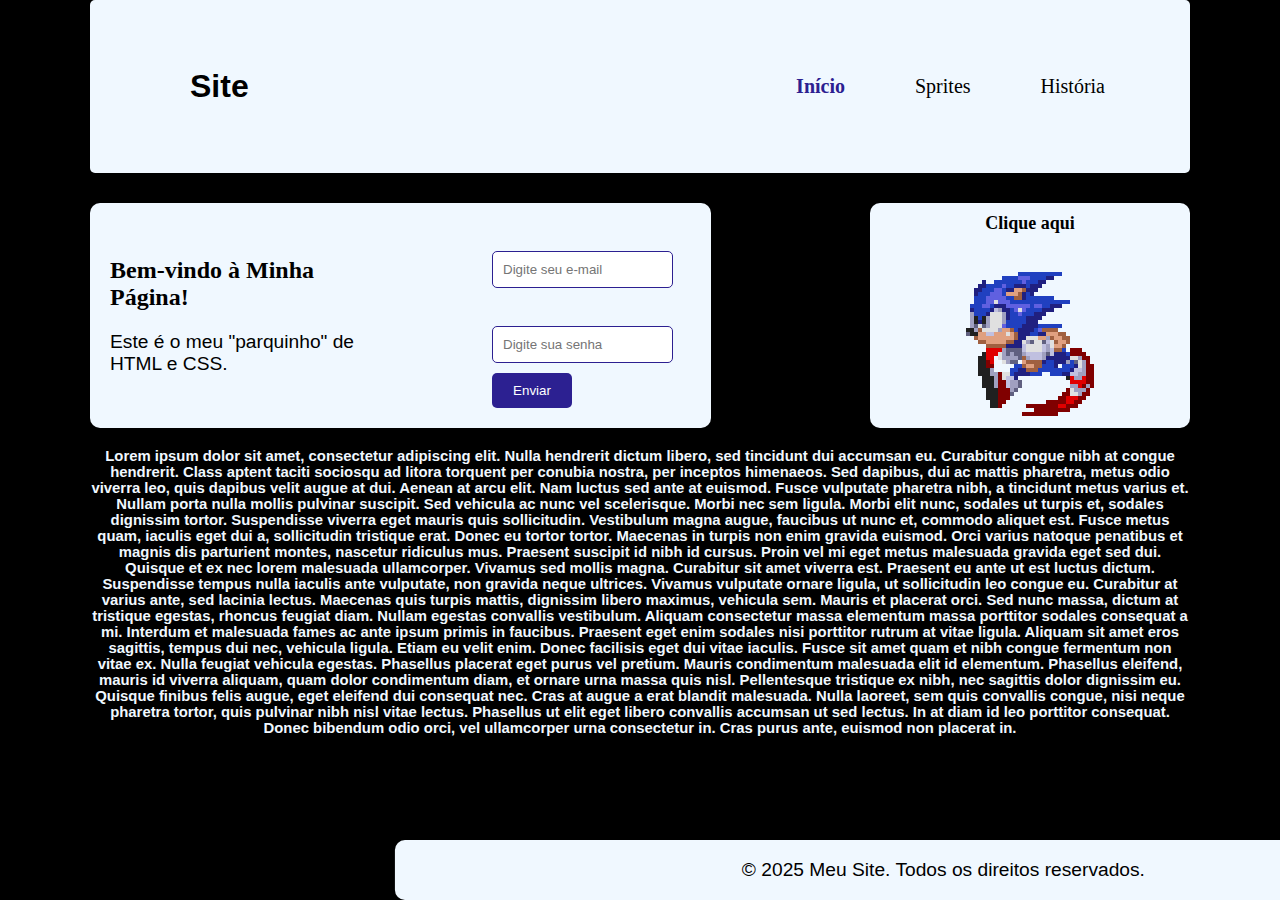
<file: websprite/index.html>
<!DOCTYPE html>
<html lang="pt-br">
<head>
    <meta charset="UTF-8">
    <meta name="viewport" content="width=device-width, initial-scale=1.0">
    <link rel="stylesheet" href="estilo.css">
    <title>Site de Práticas</title>
</head>
<body>
    <div>
    <div class="container">
    <header>
        <h1>Site</h1>
        <nav>
            <ul>
                <li><a href="index.html" class="active"> Início</a></li>
                <li><a href="sprites.html">Sprites</a></li>
                <li><a href="história.html">História</a></li>
            </ul>
        </nav>
    </header>

    <main>
        <section class="card">
            <div class="card-content">
            <h2>Bem-vindo à Minha Página!</h2>
            <p>Este é o meu "parquinho" de HTML e CSS.</p>
            </div>
            <div class="card-form">
                <form action="/enviar" method="POST">
                    <label for="email">E-mail:</label>
                    <input type="email" id="email" name="email" placeholder="Digite seu e-mail" required>
            
                    <label for="senha">Senha:</label>
                    <input type="senha" id="senha" name="senha" placeholder="Digite sua senha" required>

                    <button type="submit">Enviar</button>
                </form>
            </div>
        </section>

        <section>
            <div class="box1">
            <a href="https://www.youtube.com/watch?v=RFHSt1PCy0k&list=PLHz_AreHm4dkZ9-atkcmcBaMZdmLHft8n&index=8" class="clique">Clique aqui</a>
            <img src="img/d5b88b45655b89b33ff6d1dc2df982ff_w200.gif">
        
            </div>
        </section>

        <section>
            <div class="box2">
                <h4>Lorem ipsum dolor sit amet, consectetur adipiscing elit. Nulla hendrerit dictum libero, sed tincidunt dui accumsan eu. Curabitur congue nibh at congue hendrerit. Class aptent taciti sociosqu ad litora torquent per conubia nostra, per inceptos himenaeos. Sed dapibus, dui ac mattis pharetra, metus odio viverra leo, quis dapibus velit augue at dui. Aenean at arcu elit. Nam luctus sed ante at euismod. Fusce vulputate pharetra nibh, a tincidunt metus varius et. Nullam porta nulla mollis pulvinar suscipit.

                    Sed vehicula ac nunc vel scelerisque. Morbi nec sem ligula. Morbi elit nunc, sodales ut turpis et, sodales dignissim tortor. Suspendisse viverra eget mauris quis sollicitudin. Vestibulum magna augue, faucibus ut nunc et, commodo aliquet est. Fusce metus quam, iaculis eget dui a, sollicitudin tristique erat. Donec eu tortor tortor. Maecenas in turpis non enim gravida euismod. Orci varius natoque penatibus et magnis dis parturient montes, nascetur ridiculus mus. Praesent suscipit id nibh id cursus. Proin vel mi eget metus malesuada gravida eget sed dui.
                    
                    Quisque et ex nec lorem malesuada ullamcorper. Vivamus sed mollis magna. Curabitur sit amet viverra est. Praesent eu ante ut est luctus dictum. Suspendisse tempus nulla iaculis ante vulputate, non gravida neque ultrices. Vivamus vulputate ornare ligula, ut sollicitudin leo congue eu. Curabitur at varius ante, sed lacinia lectus. Maecenas quis turpis mattis, dignissim libero maximus, vehicula sem. Mauris et placerat orci. Sed nunc massa, dictum at tristique egestas, rhoncus feugiat diam. Nullam egestas convallis vestibulum. Aliquam consectetur massa elementum massa porttitor sodales consequat a mi.
                    
                    Interdum et malesuada fames ac ante ipsum primis in faucibus. Praesent eget enim sodales nisi porttitor rutrum at vitae ligula. Aliquam sit amet eros sagittis, tempus dui nec, vehicula ligula. Etiam eu velit enim. Donec facilisis eget dui vitae iaculis. Fusce sit amet quam et nibh congue fermentum non vitae ex. Nulla feugiat vehicula egestas. Phasellus placerat eget purus vel pretium. Mauris condimentum malesuada elit id elementum. Phasellus eleifend, mauris id viverra aliquam, quam dolor condimentum diam, et ornare urna massa quis nisl.
                    
                    Pellentesque tristique ex nibh, nec sagittis dolor dignissim eu. Quisque finibus felis augue, eget eleifend dui consequat nec. Cras at augue a erat blandit malesuada. Nulla laoreet, sem quis convallis congue, nisi neque pharetra tortor, quis pulvinar nibh nisl vitae lectus. Phasellus ut elit eget libero convallis accumsan ut sed lectus. In at diam id leo porttitor consequat. Donec bibendum odio orci, vel ullamcorper urna consectetur in. Cras purus ante, euismod non placerat in.</h4>
            </div>
        </section>
    </main>

    <footer class="footer-container">
        <p>© 2025 Meu Site. Todos os direitos reservados.</p>
    </footer>
    </div>
    </body>
</html>
</file>
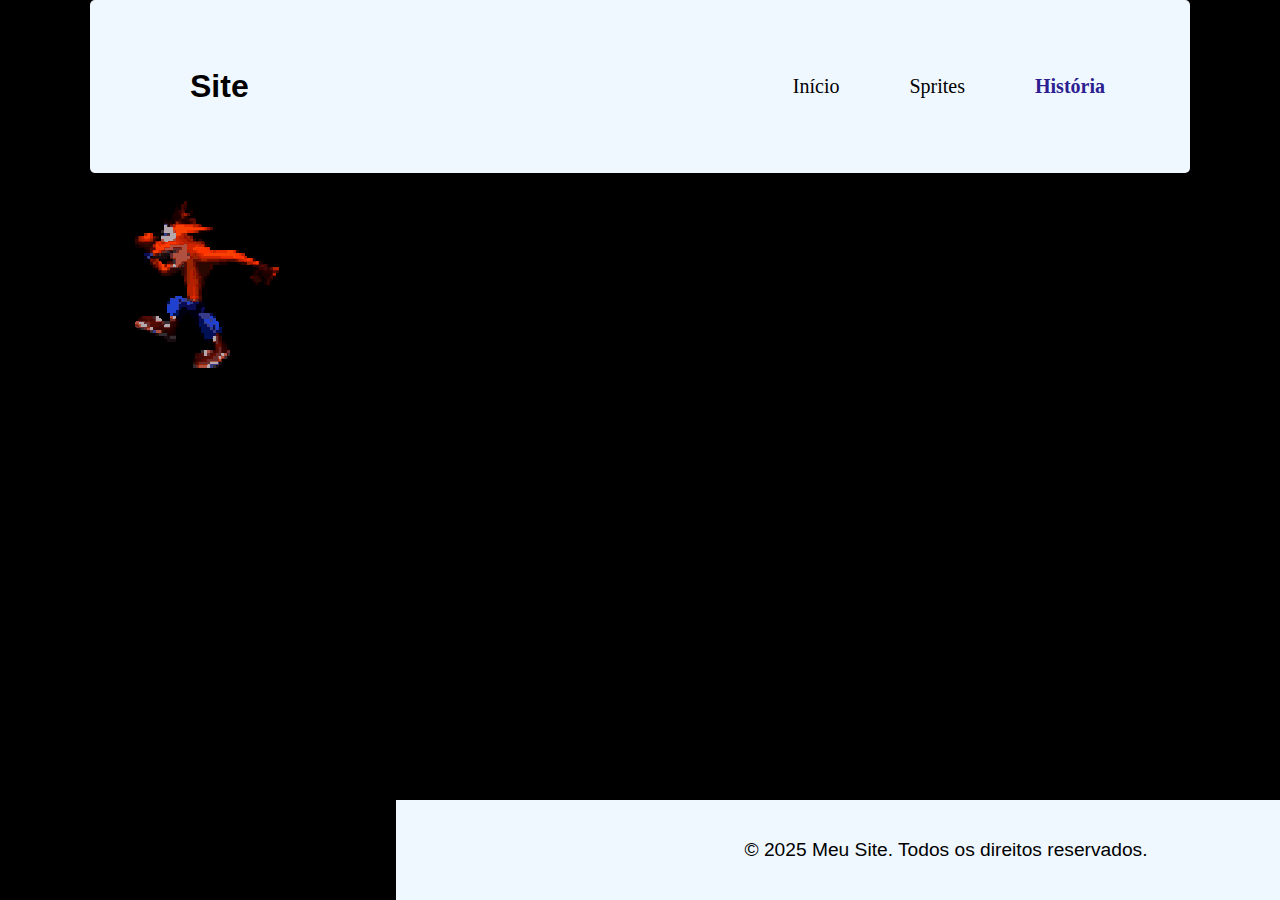
<file: websprite/história.html>
<!DOCTYPE html>
<html lang="pt-br">
<head>
    <meta charset="UTF-8">
    <meta name="viewport" content="width=device-width, initial-scale=1.0">
    <link rel="stylesheet" href="estilo.css">
    <title>Contato</title>
</head>
<body>
    <div class="container">
    <header>
        <h1>Site</h1>
        <nav>
            <ul>
                <li><a href="index.html"> Início</a></li>
                <li><a href="sprites.html">Sprites</a></li>
                <li><a href="história.html" class="active">História</a></li>
            </ul>
        </nav>
    </header>

    <main>
        <section>
           <img src="img/1bb5c556676c18f44bf184a1085c79bc_w200.gif"
        </section>
    </main>

    <footer>
        <p>© 2025 Meu Site. Todos os direitos reservados.</p>
    </footer>
    </div>
    </body>
</html>
</file>
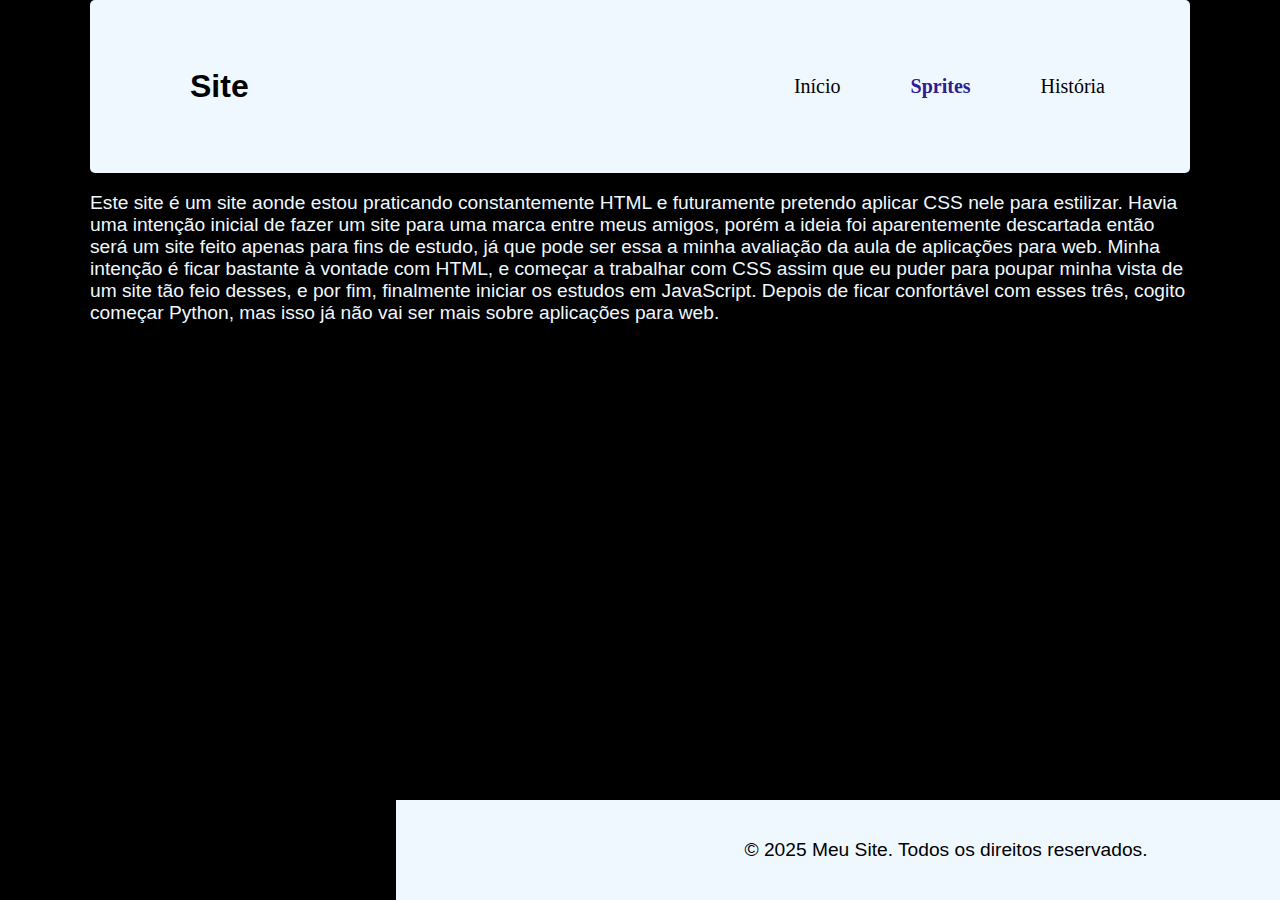
<file: websprite/sprites.html>
<!DOCTYPE html>
<html lang="pt-br">
<head>
    <meta charset="UTF-8">
    <meta name="viewport" content="width=device-width, initial-scale=1.0">
    <link rel="stylesheet" href="estilo.css">
    <title>Sobre</title>
</head>
<body>
    <div class="container">
    <header>
        <h1>Site</h1>
        <nav>
            <ul>
                <li><a href="index.html"> Início</a></li>
                <li><a href="sprites.html" class="active">Sprites</a></li>
                <li><a href="história.html">História</a></li>
            </ul>
        </nav>
    </header>

    <main>
        <section>
            <p>Este site é um site aonde estou praticando constantemente HTML e futuramente pretendo aplicar CSS nele para estilizar. Havia uma intenção inicial de fazer um site para uma marca entre meus amigos, porém a ideia foi aparentemente descartada então será um site feito apenas para fins de estudo, já que pode ser essa a minha avaliação da aula de aplicações para web. Minha intenção é ficar bastante à vontade com HTML, e começar a trabalhar com CSS assim que eu puder para poupar minha vista de um site tão feio desses, e por fim, finalmente iniciar os estudos em JavaScript. Depois de ficar confortável com esses três, cogito começar Python, mas isso já não vai ser mais sobre aplicações para web.</p>
        </section>
    </main>

    <footer>
        <p>© 2025 Meu Site. Todos os direitos reservados.</p>
    </footer>
    </div>
    </body>
</html>
</file>
<file: websprite/estilo.css>
.container {
    max-width: 1100px;
    margin: 0 auto;
    padding: 0 20px;
}

header {
    background-color: aliceblue;
    padding: 15px 0;
    border-radius: 5px;
    display: flex;
    align-items: center;
    justify-content: space-between;
}

nav {
    max-width: 900px;
    margin: 50px;
}

nav ul {
    list-style: none;
    padding: 0;
    margin: 0;
    display: flex;
    justify-content: center;
}

nav ul li{
    margin: 0 20px;
    
}

nav ul li a{
    color: black;
    text-decoration: none;
    font-size: 20px;
    padding: 10px 15px;
    display: inline-block;
    transition: all 0.2s ease-in-out;
}

nav ul li a:hover {
    transform: scale(1.1);
}

nav ul li a.active {
    color: rgb(44, 32, 145);
    font-weight: bold;
}

header h1 {
    font-family:'Lucida Sans', 'Lucida Sans Regular', 'Lucida Grande', 'Lucida Sans Unicode', Geneva, Verdana, sans-serif;
    color: black;
    margin-left: 100px;
}

html, body {
    height: 100%;
    margin: 0;
    flex-direction: column;
}

.wrapper {
    min-height: 100vh;
    display:flex;
}

.main-content {
    flex: 1;
}

body {
    background-color: black;
    color: aliceblue;
}

.card {
    background-color: aliceblue;
    border-radius: 10px;
    padding: 20px;
    display: flex;
    align-items: center;
    max-width: 800px;
    margin: 20px auto;
    margin-top: 30px;
    float: left;
}

.card-content {
    flex: 1;
    margin-right: 15px;
    color: black;
    max-width: 900px;
}

p {
    font-family: 'Franklin Gothic Medium', 'Arial Narrow', Arial, sans-serif;
    font-size: larger;
}

.card-form {
    width: 50%;
}

form {
    display: flex;
    flex-direction: column;
    gap: 10px;
    float: right;
}

input, textarea {
    width: 80%;
    padding: 10px;
    border: 1px solid rgb(44, 32, 145);
    border-radius: 5px;
}

button {
    background-color: rgb(44, 32, 145);
    color: rgb(255, 255, 255);
    padding: 10px;
    max-width: 80px;
    border: 0cqi;
    border-radius: 5px;
    cursor: pointer;
    transition: background-color 0.2s ease-in-out;
}

button:hover {
    background-color: rgb(23, 16, 88);
}

.box1 {
    background-color: aliceblue;
    padding: 10px;
    border-radius: 10px;
    text-align: center;
    flex: 1;
    float: right;
    margin-top: 30px;
    color: black;
    width: 300px;
    height: 205px;
    display: flex;
    flex-direction: column;
    justify-content: center;
    align-items: center;
}

.clique {
    color: black;
    text-decoration: none;
    font-size: large;
    font-weight: bold;
    transition: all 0.2s ease-in-out;
    margin-bottom: 10px;
    margin-top: 25px;
}

.clique:hover {
    color: rgb(255, 0, 0);
}

.box2 {
    font-family: 'Lucida Sans', 'Lucida Sans Regular', 'Lucida Grande', 'Lucida Sans Unicode', Geneva, Verdana, sans-serif;
    text-align: center;
    width: 100%;
    margin-top: 20px;
    margin-bottom: 20px;
    font-size: 93%;
    clear: both;


}

footer {
    background-color: aliceblue;
    color: black;
    text-align: center;
    padding: 20px 0;
    width: 1100px;
    position: fixed;
    bottom: 0;
    left: 0;
    transform: translate(36%);

}

.footer-container {
    max-width: 1057px;
    margin: 0 auto;
    padding: 0 20px;
    left: 1;
    bottom: 0;
    border-radius: 10px;
}

.content-wrapper {
    max-width: 1200px;
    margin: 0 auto;
}
</file>
